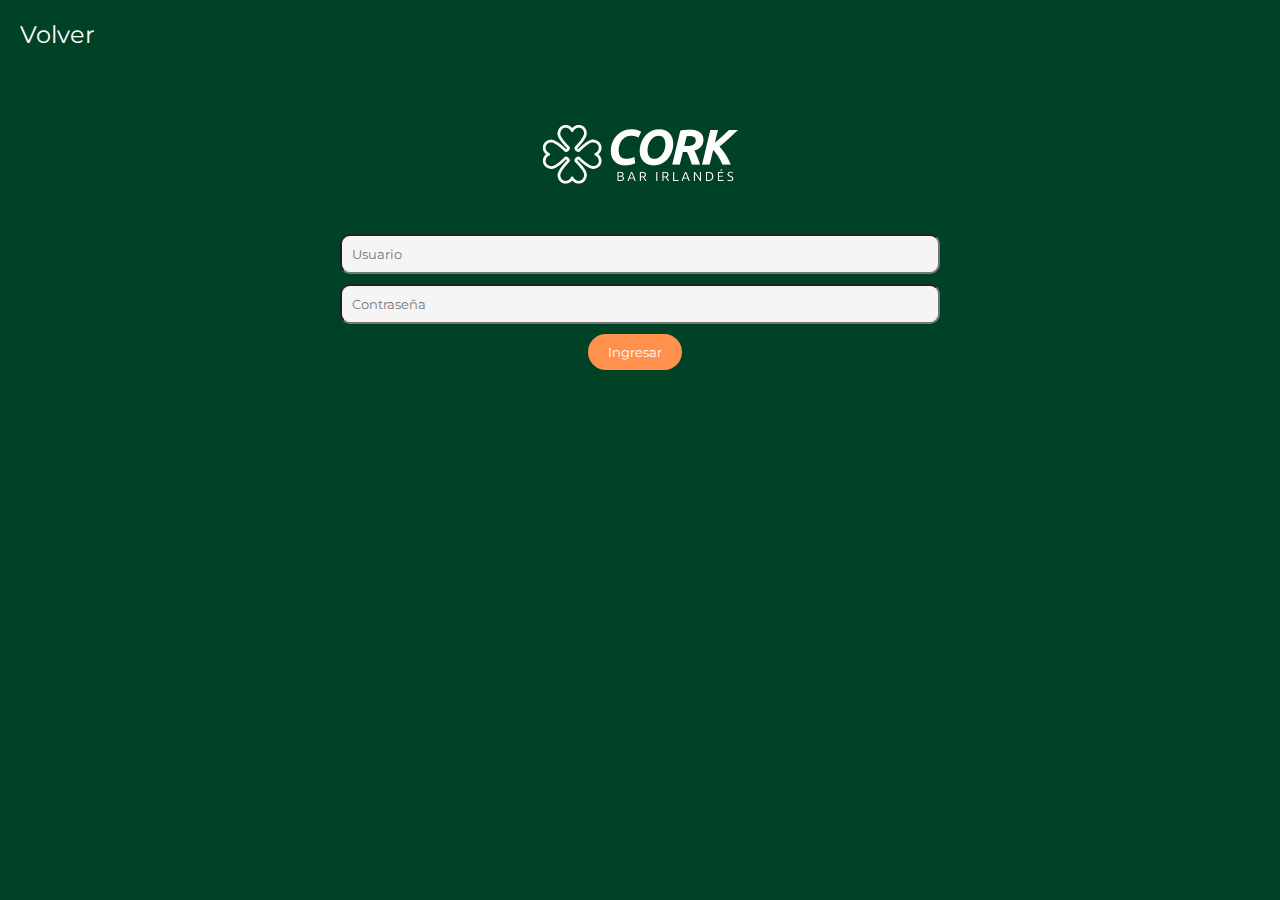
<file: login.html>
<!DOCTYPE html>
<html lang="en">
<head>
    <meta charset="UTF-8">
    <meta name="viewport" content="width=device-width, initial-scale=1.0">
    <title>Login</title>
    <link rel="stylesheet" href="./login.css">
    <link rel="shortcut icon" href="./img/favi-cork.png" type="image/x-icon">
</head>
<body>
    
    <div class="container-login">
        <div class="logo">
          <img src="./img/cork-logo-footer-white.png" alt="Logo">
        </div>
    
        <form action="#" method="post">
          <input type="text" name="usuario" placeholder="Usuario" required>
          <br>
          <input type="password" name="contrasena" placeholder="Contraseña" required>
          <br>
          <button type="submit" class="btn">Ingresar</button>
        </form>
    
        <a href="index.html" class="volver">Volver</a>
      </div>

</body>
</html>
</file>
<file: login.css>
@import url('https://fonts.googleapis.com/css2?family=Montserrat:ital,wght@0,100..900;1,100..900&family=Open+Sans:ital,wght@0,300..800;1,300..800&display=swap');
* {

    font-family: "Montserrat", sans-serif;
    margin: 0;
    padding: 0;
    background-color:#004225;
    
  }

  .container-login {
    max-width: 600px;
    margin: 100px auto;
    text-align: center;
  }

  .logo img{
    margin-bottom: 30px;
    width: 250px;
  }

  form {
    margin-bottom: 20px;
    
  }

  input[type="text"],
  input[type="password"] {
    padding: 10px;
    margin-bottom: 10px;
    width: 100%;
    box-sizing: border-box;
    background-color: whitesmoke;
    border-radius: 10px;
  }

  .volver {
    position: absolute;
    top: 20px;
    left: 20px;
    color: white;
    text-decoration: none;
    font-size: 24px;
  }

  .btn {
    padding: 10px 20px;
    background-color: #FF914D;
    color: #fff;
    border: none;
    cursor: pointer;
    margin-right: 10px;
    border-radius: 30px;
  }

  .btn:hover {
    background-color: #3FC64F;
  }
</file>
